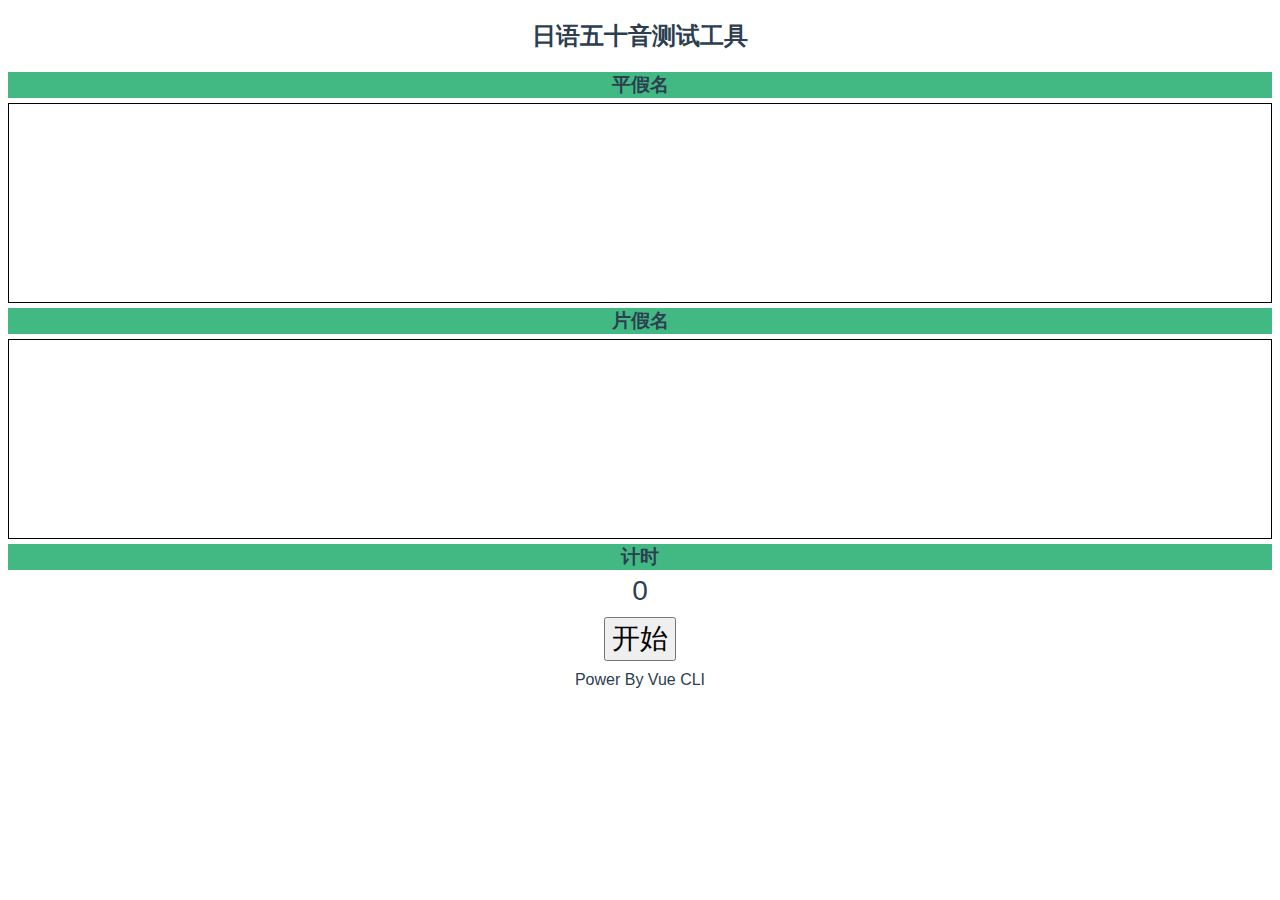
<file: index.html>
<!doctype html><html lang=""><head><meta charset="utf-8"><meta http-equiv="X-UA-Compatible" content="IE=edge"><meta name="viewport" content="width=device-width,initial-scale=1"><link rel="icon" href="/favicon.ico"><title>日语五十音测试</title><script defer="defer" src="/js/chunk-vendors.60004d45.js"></script><script defer="defer" src="/js/app.7ccb4a1a.js"></script><link href="/css/app.801c4e2d.css" rel="stylesheet"></head><body><noscript><strong>We're sorry but 《工场管理G 日语五十音测试》 doesn't work properly without JavaScript enabled. Please enable it to continue.</strong></noscript><div id="app"></div></body></html>
</file>
<file: css/app.801c4e2d.css>
h3[data-v-e44f863a]{margin:auto;background-color:#42b983}ul[data-v-e44f863a]{list-style-type:none;padding:0}li[data-v-e44f863a]{margin:0 10px}a[data-v-e44f863a]{color:#42b983}button[data-v-e44f863a]{margin:5px;font-size:24px}table[data-v-e44f863a]{margin-top:5px;margin-bottom:5px;margin-right:auto;margin-left:auto;font-size:28px;border:1px solid #000;border-collapse:collapse}tr[data-v-e44f863a]{height:45px}td[data-v-e44f863a]{width:50px}table[data-v-8e136868]{margin-top:5px;margin-bottom:5px;margin-right:auto;margin-left:auto;font-size:28px;border:1px solid #000;border-collapse:collapse;width:100%;height:200px}h3[data-v-8e136868]{margin:auto;background-color:#42b983}#app{font-family:Avenir,Helvetica,Arial,sans-serif;-webkit-font-smoothing:antialiased;-moz-osx-font-smoothing:grayscale;text-align:center;color:#2c3e50}p{margin:5px}h3{margin-top:5px;margin-bottom:5px;margin-right:auto;margin-left:auto;background-color:#42b983}button{margin:5px}.timer,button{font-size:28px}.timeover{color:red}
</file>
